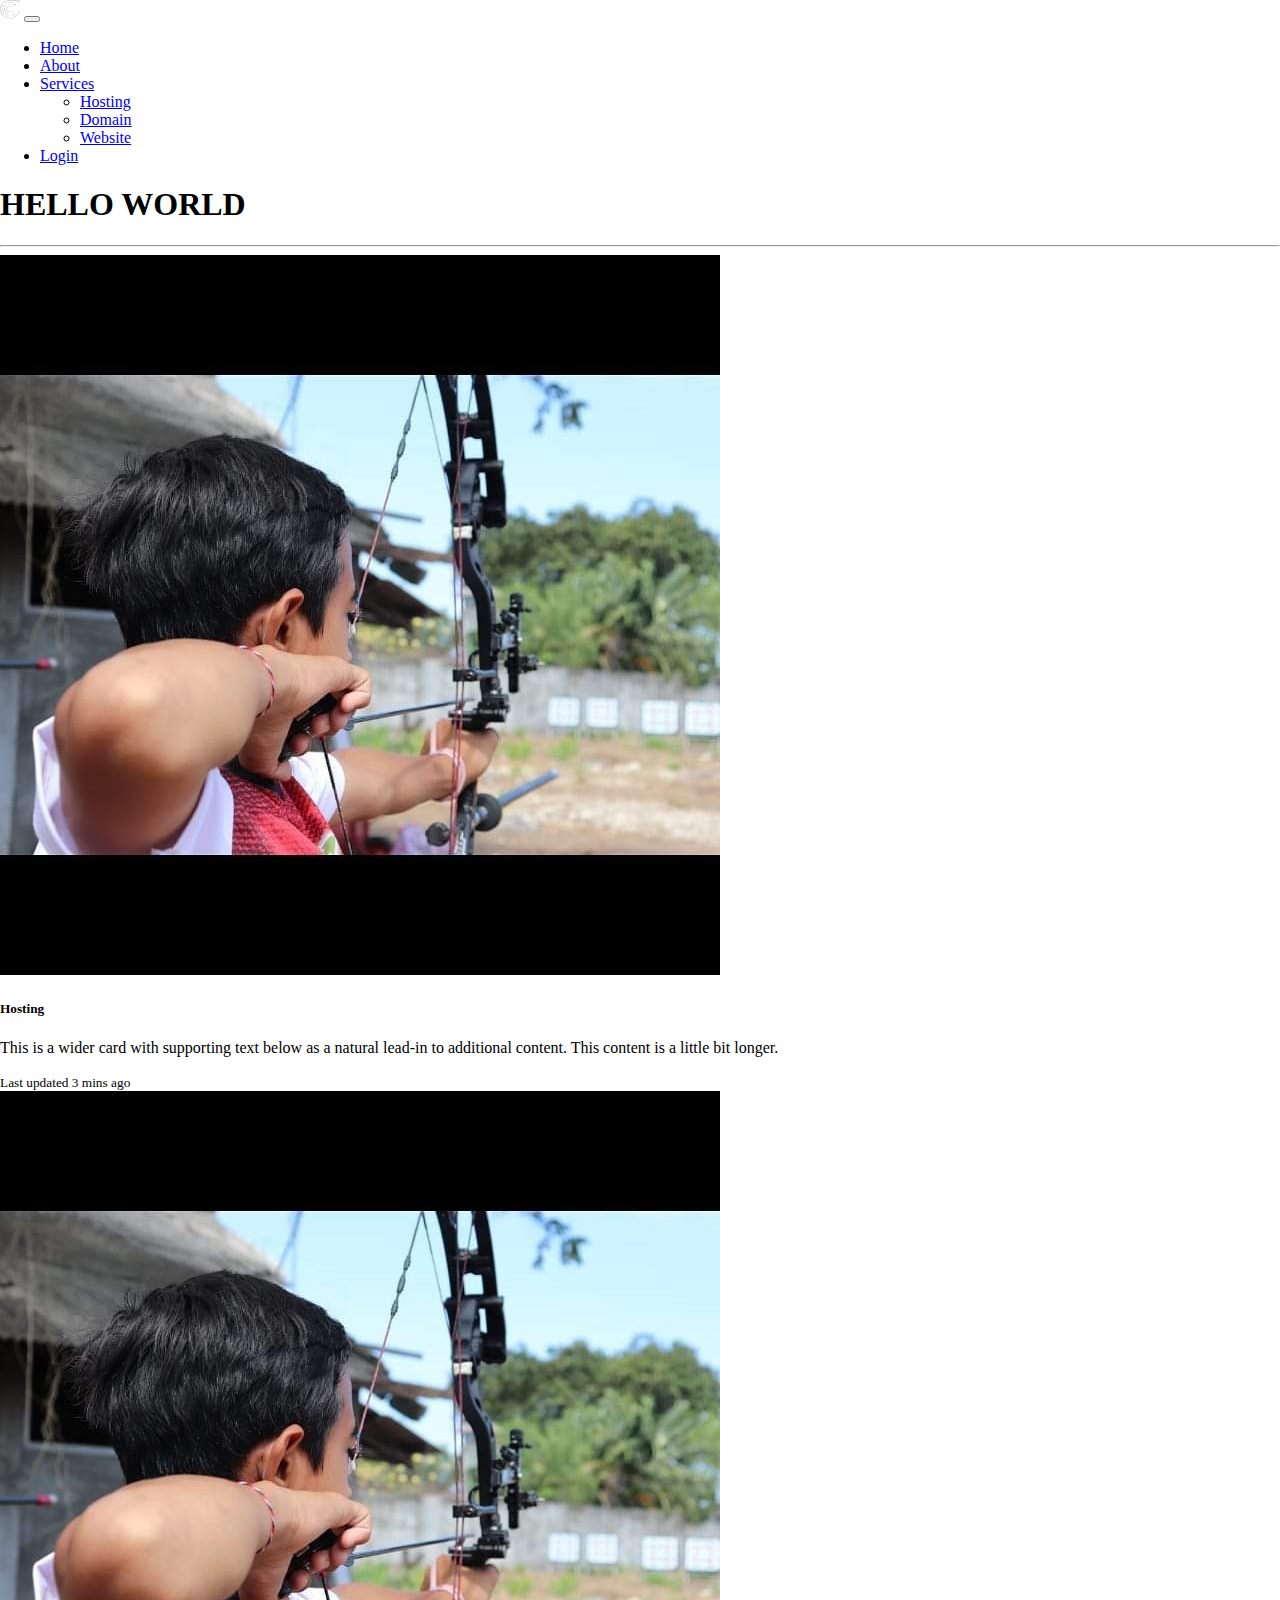
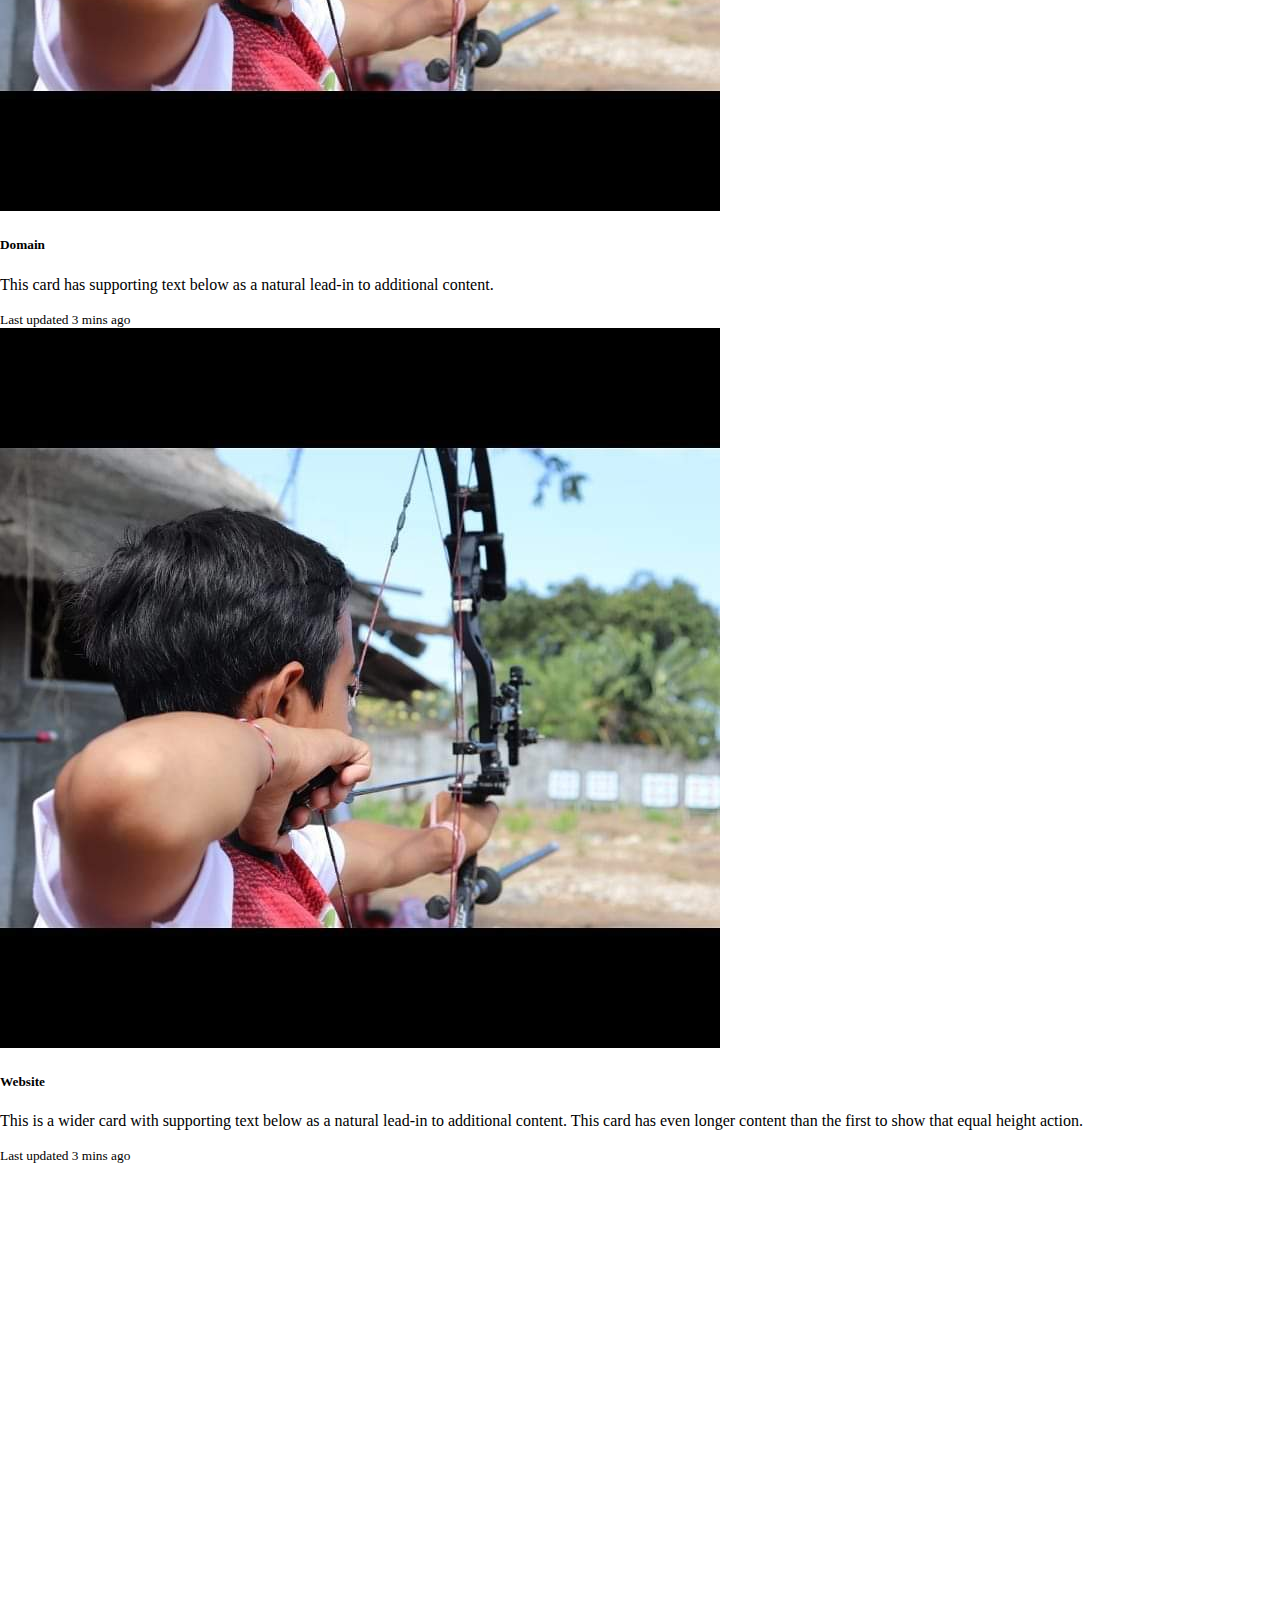
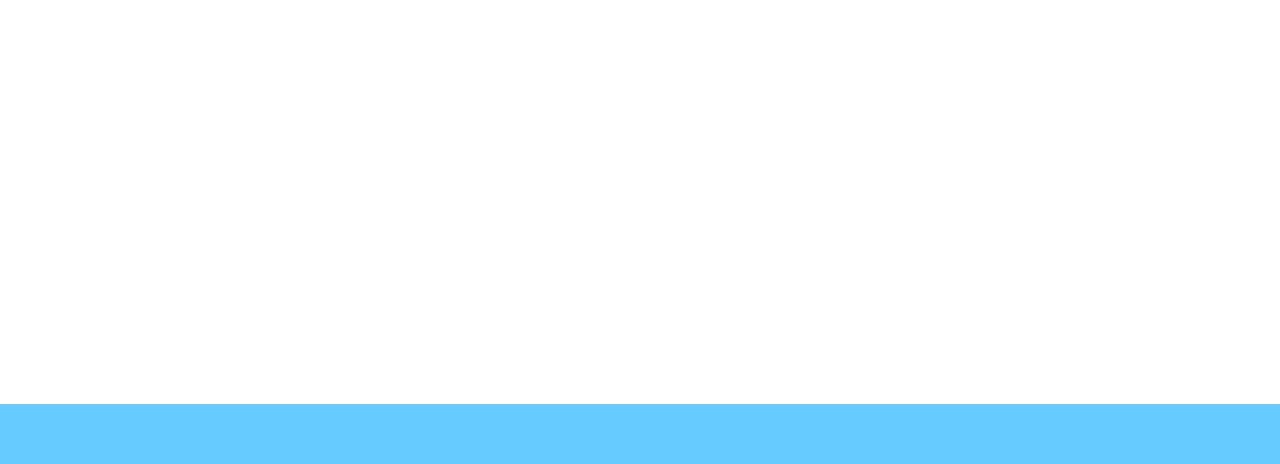
<file: contoh/test.html>
<!DOCTYPE html>
<html lang="en">
<head>
    <meta charset="UTF-8">
    <meta http-equiv="X-UA-Compatible" content="IE=edge">
    <meta name="viewport" content="width=device-width, initial-scale=1.0">
    <title>Document</title>

    <link href="https://cdn.jsdelivr.net/npm/bootstrap@5.0.2/dist/css/bootstrap.min.css" rel="stylesheet" integrity="sha384-EVSTQN3/azprG1Anm3QDgpJLIm9Nao0Yz1ztcQTwFspd3yD65VohhpuuCOmLASjC" crossorigin="anonymous">
    <style>
      html,
body {
   margin:0;
   padding:0;
   height: 100%;
}
#container {
   min-height:100%;
   position:relative;
}

#body {
   padding:10px;
   padding-bottom:60px;}

#footer {
   position:absolute;
   bottom:0;
   width:100%;
   height:60px;   /* tinggi dari footer */
   background:#6cf;
}
    </style>

</head>
<body>
    <!-- Navbar -->
   <nav class="navbar navbar-expand-lg navbar-dark bg-dark shadow">
    <div class="container">
      <a class="navbar-brand" href="#"><img src="../img/logo4.png" alt="" srcset=""></a>
      <button class="navbar-toggler" type="button" data-bs-toggle="collapse" data-bs-target="#navbarNavDropdown" aria-controls="navbarNavDropdown" aria-expanded="false" aria-label="Toggle navigation">
        <span class="navbar-toggler-icon"></span>
      </button>
      <div class="collapse navbar-collapse" id="navbarNavDropdown">
        <ul class="navbar-nav ms-auto">
          <li class="nav-item">
            <a class="nav-link active" aria-current="page" href="#">Home</a>
          </li>
          <li class="nav-item">
            <a class="nav-link" href="#">About</a>
          </li>
          <li class="nav-item dropdown">
            <a class="nav-link dropdown-toggle" href="#" id="navbarDropdownMenuLink" role="button" data-bs-toggle="dropdown" aria-expanded="false">
              Services
            </a>
            <ul class="dropdown-menu dropdown-menu-dark" aria-labelledby="navbarDropdownMenuLink">
              <li><a class="dropdown-item" href="#">Hosting</a></li>
              <li><a class="dropdown-item" href="#">Domain</a></li>
              <li><a class="dropdown-item" href="#">Website</a></li>
            </ul>
          </li>
          <li class="nav-item">
            <a class="nav-link" href="#">Login</a>
          </li>
        </ul>
      </div>
    </div>
  </nav>
  <!-- End Navbar -->
    <h1>HELLO WORLD</h1>
    <hr>
    
    <script src="https://cdn.jsdelivr.net/npm/bootstrap@5.0.2/dist/js/bootstrap.bundle.min.js" integrity="sha384-MrcW6ZMFYlzcLA8Nl+NtUVF0sA7MsXsP1UyJoMp4YLEuNSfAP+JcXn/tWtIaxVXM" crossorigin="anonymous"></script>
 
<!--card-->
<section id="card">
    <div class="container">
      <div class="row row-cols-1 row-cols-md-3 g-4">
        <div class="col mb-5">
          <div class="card h-100">
            <img src="../img/candra.jpg" class="card-img-top" alt="...">
            <div class="card-body">
              <h5 class="card-title">Hosting</h5>
              <p class="card-text">This is a wider card with supporting text below as a natural lead-in to additional content.
                This content is a little bit longer.</p>
            </div>
            <div class="card-footer">
              <small class="text-muted">Last updated 3 mins ago</small>
            </div>
          </div>
        </div>
        <div class="col mb-5">
          <div class="card h-100 text-center">
            <img src="../img/candra.jpg" class="card-img-top" alt="...">
            <div class="card-body">
              <h5 class="card-title">Domain</h5>
              <p class="card-text">This card has supporting text below as a natural lead-in to additional content.</p>
            </div>
            <div class="card-footer">
              <small class="text-muted">Last updated 3 mins ago</small>
            </div>
          </div>
        </div>
        <div class="col mb-5">
          <div class="card h-100 text-end">
            <img src="../img/candra.jpg" class="card-img-top" alt="...">
            <div class="card-body">
              <h5 class="card-title">Website</h5>
              <p class="card-text">This is a wider card with supporting text below as a natural lead-in to additional content.
                This card has even longer content than the first to show that equal height action.</p>
            </div>
            <div class="card-footer">
              <small class="text-muted">Last updated 3 mins ago</small>
            </div>
          </div>
        </div>
      </div>
    </div>
  </section>
  <!--End card-->



    <!--footer-->
<!-- <footer class="bg-dark text-white mb-3">
    <div class="container">
      <div class="row p-3">
        <div class="col-sm-8 col-xxl-9">
          <div class="mb-3">
            <svg xmlns="http://www.w3.org/2000/svg" width="20" height="20" fill="currentColor" class="bi bi-instagram"
              viewBox="0 0 16 16">
              <path
                d="M8 0C5.829 0 5.556.01 4.703.048 3.85.088 3.269.222 2.76.42a3.917 3.917 0 0 0-1.417.923A3.927 3.927 0 0 0 .42 2.76C.222 3.268.087 3.85.048 4.7.01 5.555 0 5.827 0 8.001c0 2.172.01 2.444.048 3.297.04.852.174 1.433.372 1.942.205.526.478.972.923 1.417.444.445.89.719 1.416.923.51.198 1.09.333 1.942.372C5.555 15.99 5.827 16 8 16s2.444-.01 3.298-.048c.851-.04 1.434-.174 1.943-.372a3.916 3.916 0 0 0 1.416-.923c.445-.445.718-.891.923-1.417.197-.509.332-1.09.372-1.942C15.99 10.445 16 10.173 16 8s-.01-2.445-.048-3.299c-.04-.851-.175-1.433-.372-1.941a3.926 3.926 0 0 0-.923-1.417A3.911 3.911 0 0 0 13.24.42c-.51-.198-1.092-.333-1.943-.372C10.443.01 10.172 0 7.998 0h.003zm-.717 1.442h.718c2.136 0 2.389.007 3.232.046.78.035 1.204.166 1.486.275.373.145.64.319.92.599.28.28.453.546.598.92.11.281.24.705.275 1.485.039.843.047 1.096.047 3.231s-.008 2.389-.047 3.232c-.035.78-.166 1.203-.275 1.485a2.47 2.47 0 0 1-.599.919c-.28.28-.546.453-.92.598-.28.11-.704.24-1.485.276-.843.038-1.096.047-3.232.047s-2.39-.009-3.233-.047c-.78-.036-1.203-.166-1.485-.276a2.478 2.478 0 0 1-.92-.598 2.48 2.48 0 0 1-.6-.92c-.109-.281-.24-.705-.275-1.485-.038-.843-.046-1.096-.046-3.233 0-2.136.008-2.388.046-3.231.036-.78.166-1.204.276-1.486.145-.373.319-.64.599-.92.28-.28.546-.453.92-.598.282-.11.705-.24 1.485-.276.738-.034 1.024-.044 2.515-.045v.002zm4.988 1.328a.96.96 0 1 0 0 1.92.96.96 0 0 0 0-1.92zm-4.27 1.122a4.109 4.109 0 1 0 0 8.217 4.109 4.109 0 0 0 0-8.217zm0 1.441a2.667 2.667 0 1 1 0 5.334 2.667 2.667 0 0 1 0-5.334z" />
            </svg>
            <a class="m-3 text-white" href="#">@niagahoster.id</a>
          </div>
   
          <div class="mb-3">
            <svg xmlns="http://www.w3.org/2000/svg" width="20" height="20" fill="currentColor" class="bi bi-twitter"
              viewBox="0 0 16 16">
              <path
                d="M5.026 15c6.038 0 9.341-5.003 9.341-9.334 0-.14 0-.282-.006-.422A6.685 6.685 0 0 0 16 3.542a6.658 6.658 0 0 1-1.889.518 3.301 3.301 0 0 0 1.447-1.817 6.533 6.533 0 0 1-2.087.793A3.286 3.286 0 0 0 7.875 6.03a9.325 9.325 0 0 1-6.767-3.429 3.289 3.289 0 0 0 1.018 4.382A3.323 3.323 0 0 1 .64 6.575v.045a3.288 3.288 0 0 0 2.632 3.218 3.203 3.203 0 0 1-.865.115 3.23 3.23 0 0 1-.614-.057 3.283 3.283 0 0 0 3.067 2.277A6.588 6.588 0 0 1 .78 13.58a6.32 6.32 0 0 1-.78-.045A9.344 9.344 0 0 0 5.026 15z" />
            </svg>
            <a class="m-3 text-white">Niagahoster</a>
          </div>
   
          <div>
            <svg xmlns="http://www.w3.org/2000/svg" width="20" height="20" fill="currentColor" class="bi bi-whatsapp"
              viewBox="0 0 16 16">
              <path
                d="M13.601 2.326A7.854 7.854 0 0 0 7.994 0C3.627 0 .068 3.558.064 7.926c0 1.399.366 2.76 1.057 3.965L0 16l4.204-1.102a7.933 7.933 0 0 0 3.79.965h.004c4.368 0 7.926-3.558 7.93-7.93A7.898 7.898 0 0 0 13.6 2.326zM7.994 14.521a6.573 6.573 0 0 1-3.356-.92l-.24-.144-2.494.654.666-2.433-.156-.251a6.56 6.56 0 0 1-1.007-3.505c0-3.626 2.957-6.584 6.591-6.584a6.56 6.56 0 0 1 4.66 1.931 6.557 6.557 0 0 1 1.928 4.66c-.004 3.639-2.961 6.592-6.592 6.592zm3.615-4.934c-.197-.099-1.17-.578-1.353-.646-.182-.065-.315-.099-.445.099-.133.197-.513.646-.627.775-.114.133-.232.148-.43.05-.197-.1-.836-.308-1.592-.985-.59-.525-.985-1.175-1.103-1.372-.114-.198-.011-.304.088-.403.087-.088.197-.232.296-.346.1-.114.133-.198.198-.33.065-.134.034-.248-.015-.347-.05-.099-.445-1.076-.612-1.47-.16-.389-.323-.335-.445-.34-.114-.007-.247-.007-.38-.007a.729.729 0 0 0-.529.247c-.182.198-.691.677-.691 1.654 0 .977.71 1.916.81 2.049.098.133 1.394 2.132 3.383 2.992.47.205.84.326 1.129.418.475.152.904.129 1.246.08.38-.058 1.171-.48 1.338-.943.164-.464.164-.86.114-.943-.049-.084-.182-.133-.38-.232z" />
            </svg>
            <a class="m-3 text-white">+628123456789</a>
          </div>
        </div>
   
        <div class="col-sm-4 col-xxl-3 text-end mb-3">
          Jl. Palagan Tentara Pelajar No.81, Jongkang, Sariharjo, Kec. Ngaglik, Kabupaten Sleman, 
          Daerah Istimewa Yogyakarta
          55581
        </div>
      </div>
    </div>
   
      <div class="text-center p-3" style="background-color: rgba(0, 0, 0, 0.2);">
        © 2021 Copyright: Niagahoster
      </div>
   
  </footer> -->
  <!--end footer-->
  <div id="container">
    <div id="header"></div>
    <div id="body"></div>
    <div id="footer"></div>
 </div>

</body>
</html>
</file>
